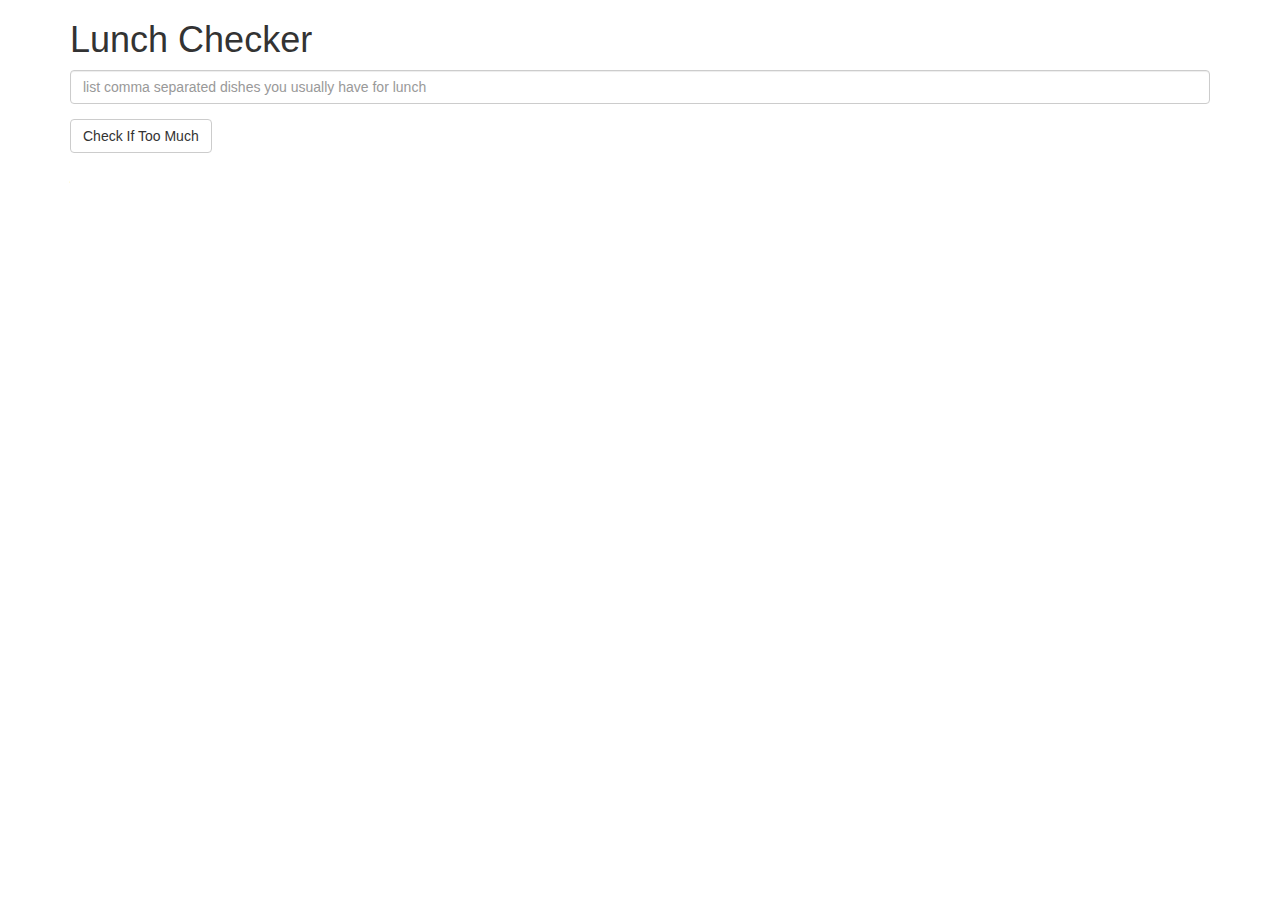
<file: module1-solution/index.html>
<!doctype html>
<html lang="en">
  <head>
    <title>Lunch Checker</title>
    <meta name="viewport" content="width=device-width, initial-scale=1">
    <link rel="stylesheet" href="styles/bootstrap.min.css">
    <style>
      .message { font-size: 1.3em; font-weight: bold; }
    </style>
  </head>
<body ng-app="lunchCheckerApp">
   <div class="container" ng-controller="LunchCheckController">
     <h1>Lunch Checker</h1>

         <div class="form-group">
             <input id="lunch-menu" type="text"
             placeholder="list comma separated dishes you usually have for lunch"
             class="form-control"
	     ng-model="lunch">
         </div>
         <div class="form-group">
             <button class="btn btn-default" ng-click="message=checkLunch(lunch)" >Check If Too Much</button>
         </div>
         <div class="form-group message">
           <!-- Your message can go here. -->
	    {{message}}
         </div>
   </div>

    <script src="angular.min.js"></script>
    <script src="app.js"></script>
</body>
</html>
</file>
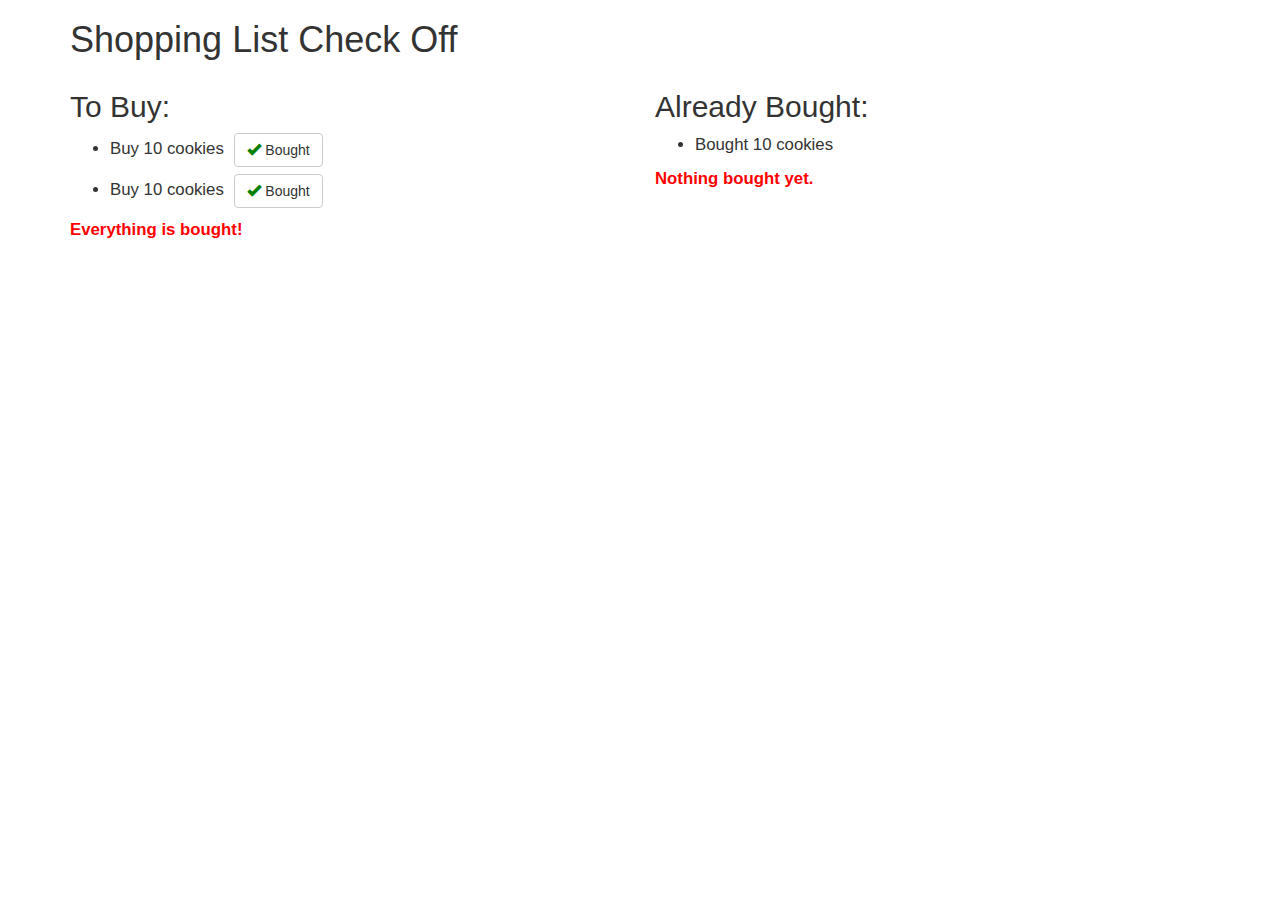
<file: module2-solution/index.html>
<!doctype html>
<html lang="en">
  <head>
    <title>Shopping List Check Off</title>
    <meta name="viewport" content="width=device-width, initial-scale=1">
    <link rel="stylesheet" href="styles/bootstrap.min.css">
    <style>
      .emptyMessage {
        font-weight: bold;
        color: red;
        font-size: 1.2em;
      }
      li {
        margin-bottom: 7px;
        font-size: 1.2em;
      }
      li > button {
        margin-left: 6px;
      }
      button > span {
        color: green;
      }
    </style>
  </head>
<body>
  <div class="container">
  <h1>Shopping List Check Off</h1>

  <div class="row">

    <!-- To Buy List -->
    <div class="col-md-6">
     <h2>To Buy:</h2>
     <ul>
       <li>Buy 10 cookies <button class="btn btn-default"><span class="glyphicon glyphicon-ok"></span> Bought</button></li>
       <li>Buy 10 cookies <button class="btn btn-default"><span class="glyphicon glyphicon-ok"></span> Bought</button></li>
     </ul>
     <div class="emptyMessage">Everything is bought!</div>
    </div>

    <!-- Already Bought List -->
    <div class="col-md-6">
     <h2>Already Bought:</h2>
     <ul>
       <li>Bought 10 cookies</li>
     </ul>
     <div class="emptyMessage">Nothing bought yet.</div>
    </div>
  </div>
</div>

</body>
</html>
</file>
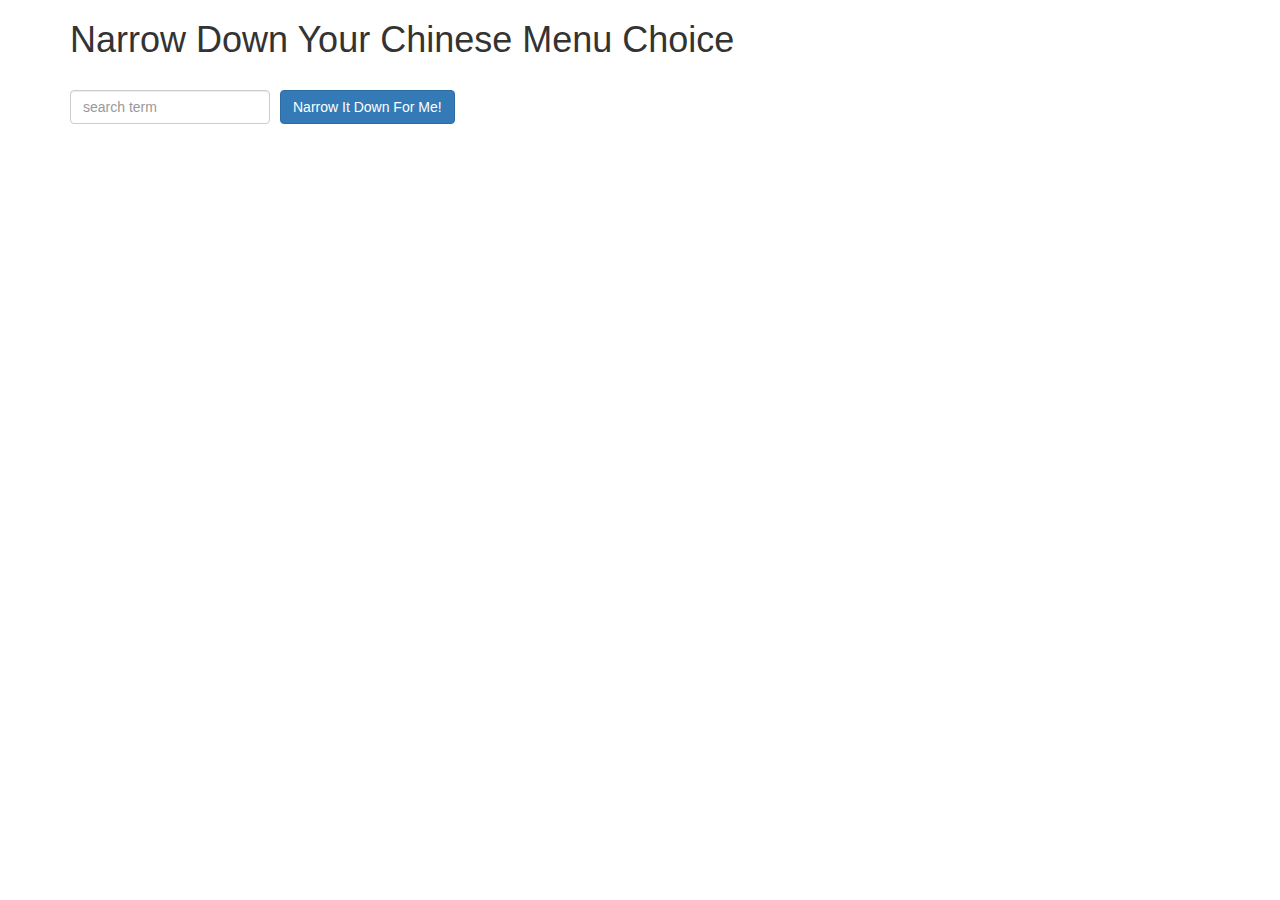
<file: module3-solution/index.html>
<!doctype html>
<html lang="en">
  <head>
    <title>Narrow Down Your Menu Choice</title>
    <meta name="viewport" content="width=device-width, initial-scale=1">
    <link rel="stylesheet" href="styles/bootstrap.min.css">
    <link rel="stylesheet" href="styles/styles.css">
  </head>
<body ng-app="NarrowItDownApp">
   <div class="container" ng-controller="NarrowItDownController as choicer" >
    <h1>Narrow Down Your Chinese Menu Choice</h1>

    <div class="form-group">
      <input type="text" placeholder="search term" class="form-control" ng-model="search">
    </div>
    <div class="form-group narrow-button">
      <button class="btn btn-primary" ng-click="choicer.doSearch(search)" >Narrow It Down For Me!</button>
    </div>

    <!-- Bonus loader (see Bonus section of the assignment) -->
    <items-loader-indicator></items-loader-indicator>

    <!-- found-items should be implemented as a component -->
    <found-items items="choicer.found" on-remove="choicer.removeItem(index)"></found-items>
  </div>
<script src="angular.min.js"></script>
<script src="app.js"></script>
</body>
</html>
</file>
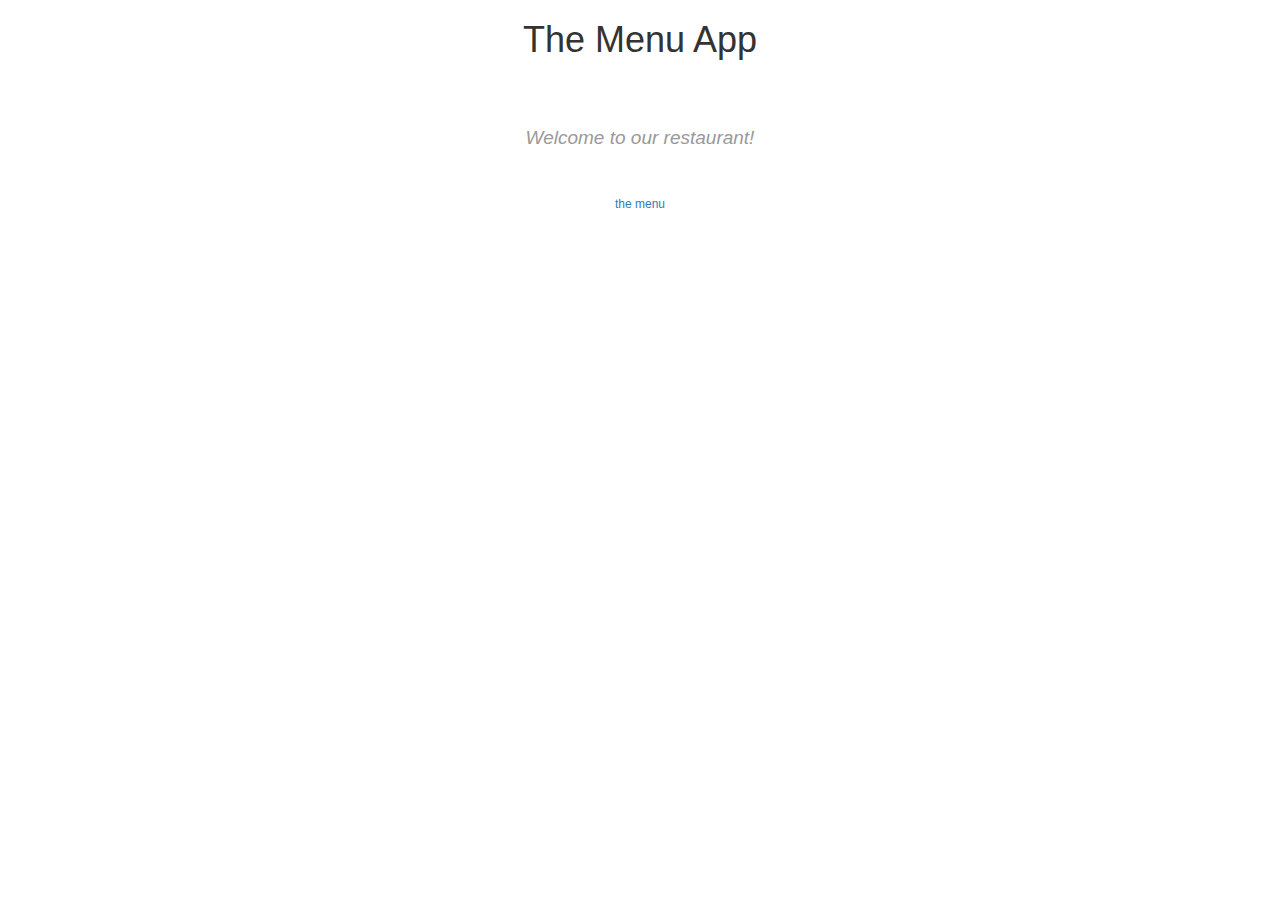
<file: module4-solution/index.html>
<!DOCTYPE html>
<html ng-app='MenuApp'>
  <head>
    <meta charset="utf-8">
    <link rel="stylesheet" href="css/bootstrap.min.css">
    <link rel="stylesheet" href="css/styles.css">
    <title>The Restaurant Menu App</title>
  </head>
  <body>
    <h1>The Menu App</h1>

    <div class="container-fluid">
    <ui-view></ui-view>
    </div>

    <!-- Libraries -->
    <script src="lib/angular.min.js"></script>
    <script src="lib/angular-ui-router.min.js"></script>

    <!-- Data Module -->
    <script src="data.module.js"></script>
    <script src="menudata.service.js"></script>
    
    <!-- MenuApp Module -->
    <script src="menuapp.module.js"></script>

    <!-- Routes -->
    <script src="routes.js"></script>

    <!-- 'Restaurant Menu' module artifacts -->
    <script src="categories.component.js"></script>
    <script src="items.component.js"></script>
    
    
  </body>
</html>
</file>
<file: module3-solution/styles/styles.css>
h1 {
  margin-bottom: 30px;
}
input[type="text"] {
  width: 200px;
  float: left;
}
.narrow-button {
  float: left;
  margin-left: 10px;
}
.loader {
  display: none;
  margin-left: 5px;
  font-size: 10px;
  float: left;
  border-top: 1.1em solid rgba(147, 147, 147, 0.2);
  border-right: 1.1em solid rgba(147, 147, 147, 0.2);
  border-bottom: 1.1em solid rgba(147, 147, 147, 0.2);
  border-left: 1.1em solid #676767;
  -webkit-transform: translateZ(0);
  -ms-transform: translateZ(0);
  transform: translateZ(0);
  -webkit-animation: load8 1.1s infinite linear;
  animation: load8 1.1s infinite linear;
}
.loader,
.loader:after {
  border-radius: 50%;
  width: 3em;
  height: 3em;
}
@-webkit-keyframes load8 {
  0% {
    -webkit-transform: rotate(0deg);
    transform: rotate(0deg);
  }
  100% {
    -webkit-transform: rotate(360deg);
    transform: rotate(360deg);
  }
}
@keyframes load8 {
  0% {
    -webkit-transform: rotate(0deg);
    transform: rotate(0deg);
  }
  100% {
    -webkit-transform: rotate(360deg);
    transform: rotate(360deg);
  }
}
</file>
<file: module4-solution/css/styles.css>
body {
  font-size: 1.2em;
  font-family: Roboto,Arial,sans-serif;
  text-align:center;
  min-height: 100vh;
  vertical-align: middle;
}

.error {
  color: red;
  font-weight: bold;
  display: none;
}

li{list-style-type:none}
.item{ padding:1em; font-weight:bold;}
.item .description {font-weight:normal;font-style:oblique ;font-color:#888; }

.item[ui-sref] {
  display:inline-block;
  
  min-width:200px;
  min-height:50px;
  
  cursor: pointer;
}
.item[ui-sref]:hover {
  
  font-size:14px;
}
h2{font-size: 19px; padding:2em; font-weight:100; color:#999; font-style:italic;}

.container-fluid {max-width:750px;}
</file>
